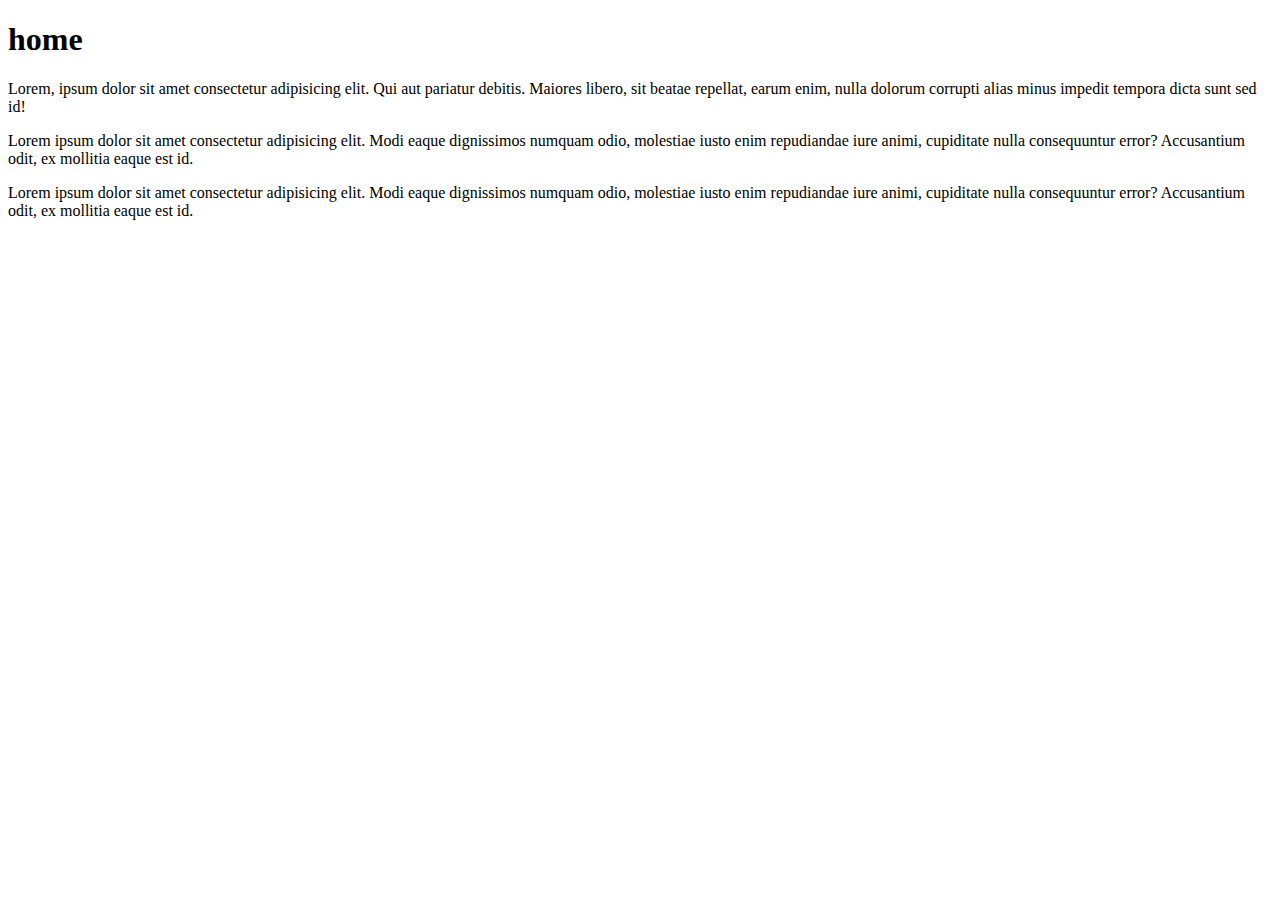
<file: index.html>
<!DOCTYPE html>
<html lang="en">

<head>
    <meta charset="UTF-8">
    <meta http-equiv="X-UA-Compatible" content="IE=edge">
    <meta name="viewport" content="width=device-width, initial-scale=1.0">
    <title>home | www.yourname.com</title>
</head>

<body>
    <h1>home</h1>
    <p>
        Lorem, ipsum dolor sit amet consectetur adipisicing elit. Qui aut pariatur debitis. Maiores libero, sit beatae
        repellat, earum enim, nulla dolorum corrupti alias minus impedit tempora dicta sunt sed id!
    </p>

    <p>
        Lorem ipsum dolor sit amet consectetur adipisicing elit. Modi eaque dignissimos numquam odio, molestiae iusto enim
        repudiandae iure animi, cupiditate nulla consequuntur error? Accusantium odit, ex mollitia eaque est id.
    </p>
    
     <p>
        Lorem ipsum dolor sit amet consectetur adipisicing elit. Modi eaque dignissimos numquam odio, molestiae iusto enim
        repudiandae iure animi, cupiditate nulla consequuntur error? Accusantium odit, ex mollitia eaque est id.
    </p>
</body>

</html>
</file>
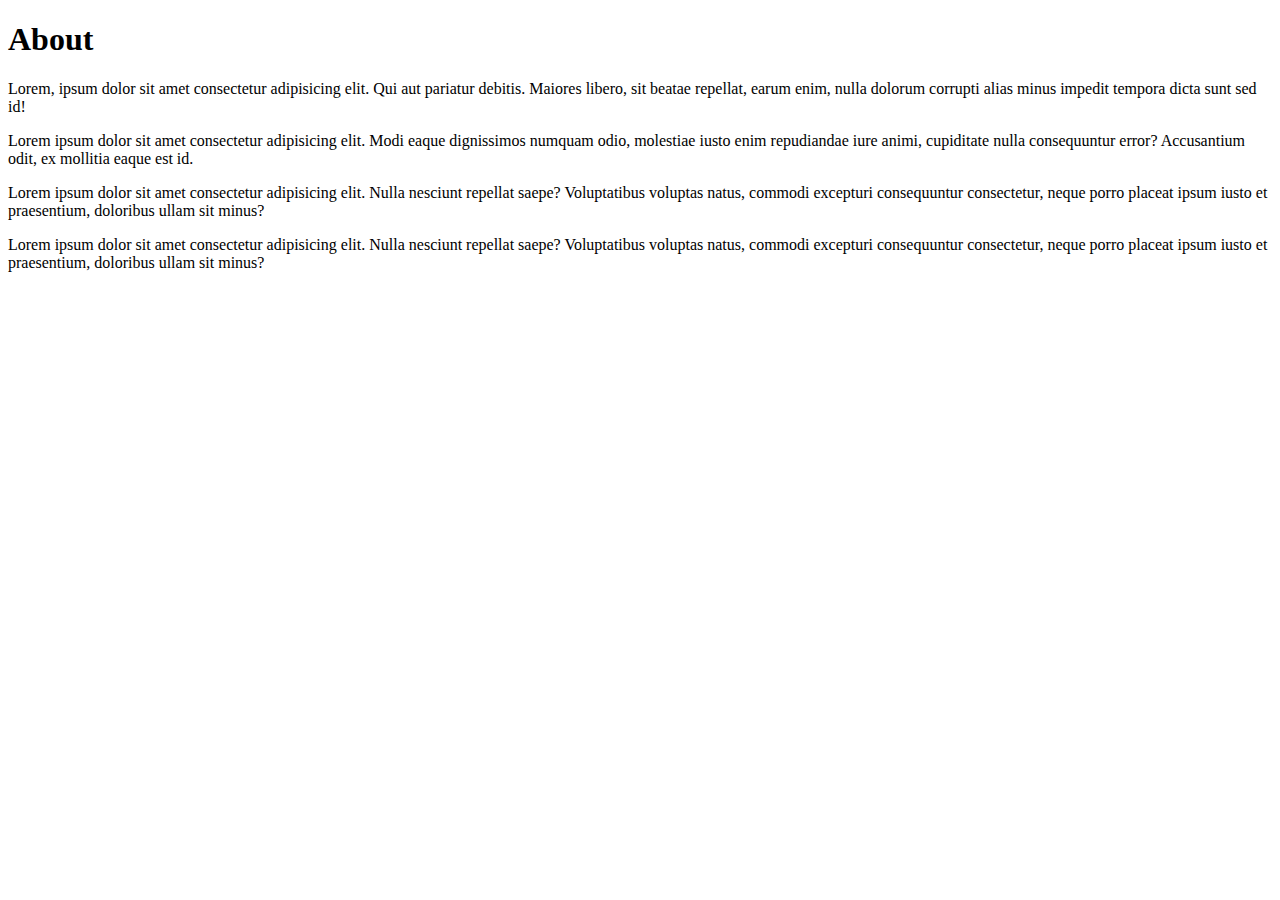
<file: about.html>
<!DOCTYPE html>
<html lang="en">
<head>
    <meta charset="UTF-8">
    <meta http-equiv="X-UA-Compatible" content="IE=edge">
    <meta name="viewport" content="width=device-width, initial-scale=1.0">
    <title>About | www.yourname.com</title>
</head>
<body>
    <h1>About</h1>
    <p>
        Lorem, ipsum dolor sit amet consectetur adipisicing elit. Qui aut pariatur debitis. Maiores libero, sit beatae repellat, earum enim, nulla dolorum corrupti alias minus impedit tempora dicta sunt sed id!
    </p>

    <p>
        Lorem ipsum dolor sit amet consectetur adipisicing elit. Modi eaque dignissimos numquam odio, molestiae iusto enim repudiandae iure animi, cupiditate nulla consequuntur error? Accusantium odit, ex mollitia eaque est id.
    </p>


    <p>
        Lorem ipsum dolor sit amet consectetur adipisicing elit. Nulla nesciunt repellat saepe? Voluptatibus voluptas natus, commodi excepturi consequuntur consectetur, neque porro placeat ipsum iusto et praesentium, doloribus ullam sit minus?
    </p>
    
     <p>
        Lorem ipsum dolor sit amet consectetur adipisicing elit. Nulla nesciunt repellat saepe? Voluptatibus voluptas natus, commodi excepturi consequuntur consectetur, neque porro placeat ipsum iusto et praesentium, doloribus ullam sit minus?
    </p>
</body>
</html>
</file>
